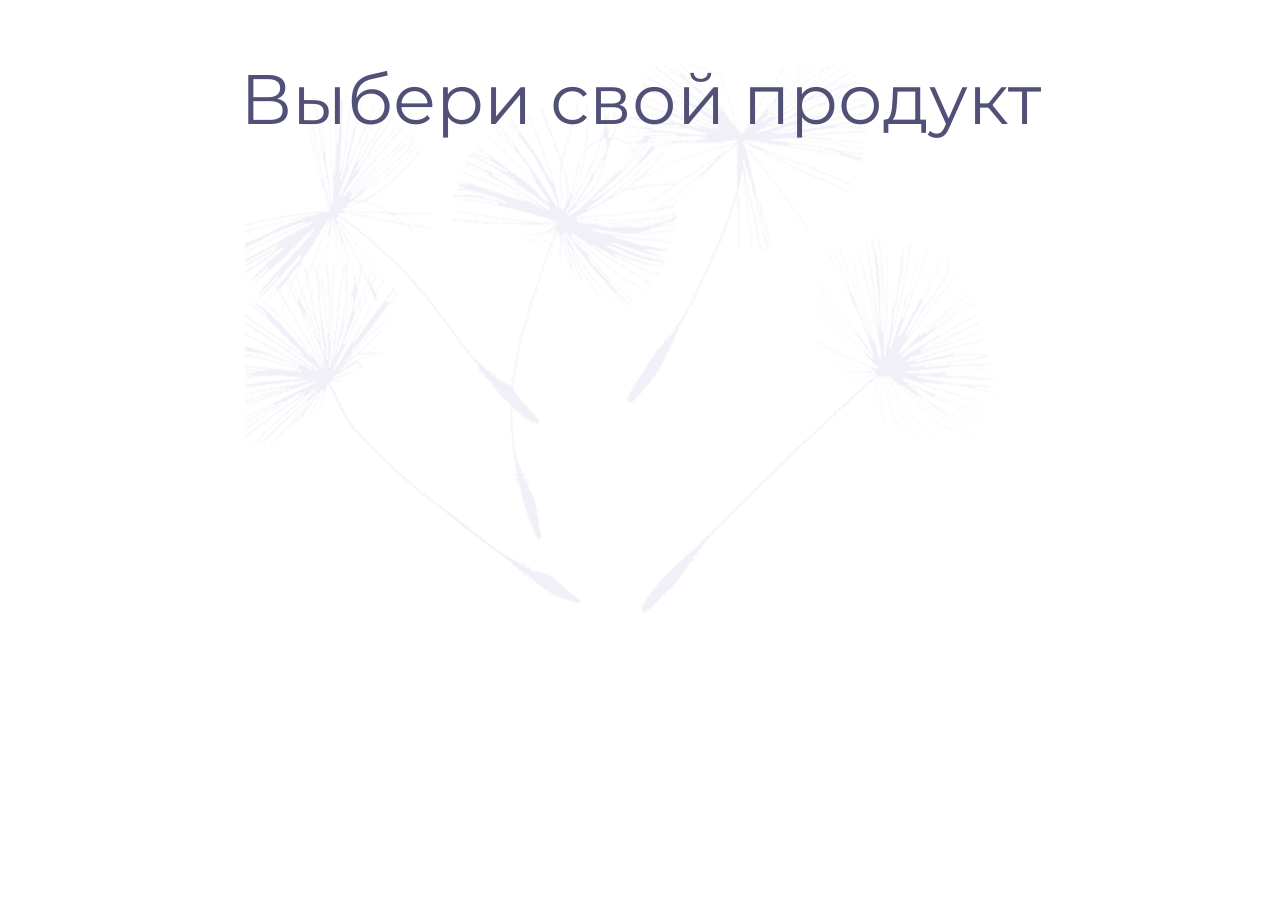
<file: index.html>
<!DOCTYPE html>
<html lang="ru">
<head>
    <meta charset="UTF-8">
    <meta name="viewport" content="width=device-width, initial-scale=1.0">
    <title>Cards Training</title>
    <link rel="stylesheet" href="style.css">
</head>
<body>
    <h1 class="catalog-title">Выбери свой продукт</h1>
    <ul class="product-grid">
        <template id="product-card-template">
        <li class="product-card">
            <div class="product-card__image-box">
                <img class="product-card__image" src="img/photo_1.png" alt="Увлажняющий мусс" />
            </div>
            <span class="product-card__category">Для нормальной кожи</span>
            <h2 class="product-card__name">Увлажняющий мусс</h2>
            <p class="product-card__description">Глубоко увлажняет кожу лица, оставляя ее мягкой и гладкой.</p>
            
            <div class="product-card__ingredients">
                <span class="product-card__ingredients-title">Состав:</span>
                <ul class="product-card__ingredients-list">
                  
                </ul>
            </div>
            
            <div class="product-card__price-row">
                <b class="product-card__price-label">Цена</b>
                <span class="product-card__price-value">2 750 ₽</span>
            </div>
        </li>
</template>
  
    </ul>

 <script src="homework-10.js" type="module"></script>
</body>
</html>
</file>
<file: style.css>
@import url('https://fonts.googleapis.com/css2?family=Montserrat:wght@400;500;600;700&display=swap');
* {
    box-sizing: border-box;
    margin: 0;
    padding: 0;
}
body {
    font-family: 'Montserrat', Helvetica, Arial; 
    font-size: 13px;
    background-color: #ffffff;
    color: #515076;
    padding: 60px 20px;
    background-image: url('img/bg_1.png');
    background-repeat: no-repeat;
    background-size: 790px 679px;
    background-position: 50% 20px;
   
}
.catalog-title {
    text-align: center;
    font-size: 70px;
    font-weight: 400;
    line-height: 78px;
    margin-bottom: 110px;
}

.product-grid {
    list-style: none;
    display: flex;
    flex-wrap: wrap;
    gap: 45px;
    max-width: 1280px;
    margin: 0 auto;
    justify-content: center;

}

.background-image {
    background-image: url('img/bg_1.png');
    background-repeat: no-repeat;
    background-size: 790px 679px;
    background-position: 85px 0px;
    position: absolute;
    z-index: -1;
    top:0;
}

.product-card {
    background-color: #f8f8fa;
    border-radius: 4px;
    width: 340px;
    padding: 25px;
}

.product-card__image-box {
    width: 100%;
    height: 220px;
    display: flex;
    justify-content: center;
    align-items: center;
    margin-bottom: 20px;
}
.product-card__image {
    max-width: 100%;
    max-height: 100%;
    object-fit: contain;
}

.product-card__category {
    font-size: 12px;
    text-transform: uppercase;
    color:#A5A3B9;
    letter-spacing: 1px;
    margin-bottom: 5px;
    display: block;
}

.product-card__name {
    font-size: 20px;
    font-weight: 700;
    margin-bottom: 17px;
}

.product-card__description {
    line-height: 18px;
    margin-bottom: 15px;
}

.product-card__ingredients {
    margin-bottom: 25px;
}

.product-card__ingredients-title {
    display: block;
    margin-bottom: 5px;
}

.product-card__ingredients-list {
    list-style: none;
}

.product-card__ingredients-item {
    font-size: 13px;
    position: relative;
    padding-left: 15px;
    margin-bottom: 3px;
}

.product-card__ingredients-item::before {
    content: "o";
    position: absolute;
    left: 0;
    font-size: 11px;
}

.product-card__price-row {
    display: flex;
    justify-content: space-between;
    align-items: center;
    padding-top: 15px;
}

.product-card__price-label {
    font-size: 20px;
    font-weight: 700;
}

.product-card__price-value {
    font-size: 20px;
    font-weight: 400;
}
/* Первый цвет кнопки*/

.color-changing-btn {
    background-color: #515076;
    color: #ffffff;
    padding: 10px 15px;
    border: none;
    border-radius: 4px;
    cursor: pointer;
    transition: background-color 0.4s ease;
   
}

/* Второй цвет*/
.second-color-active {
    background-color: #ff6b6b; /* Яркий коралловый цвет для наглядности */
}
</file>
